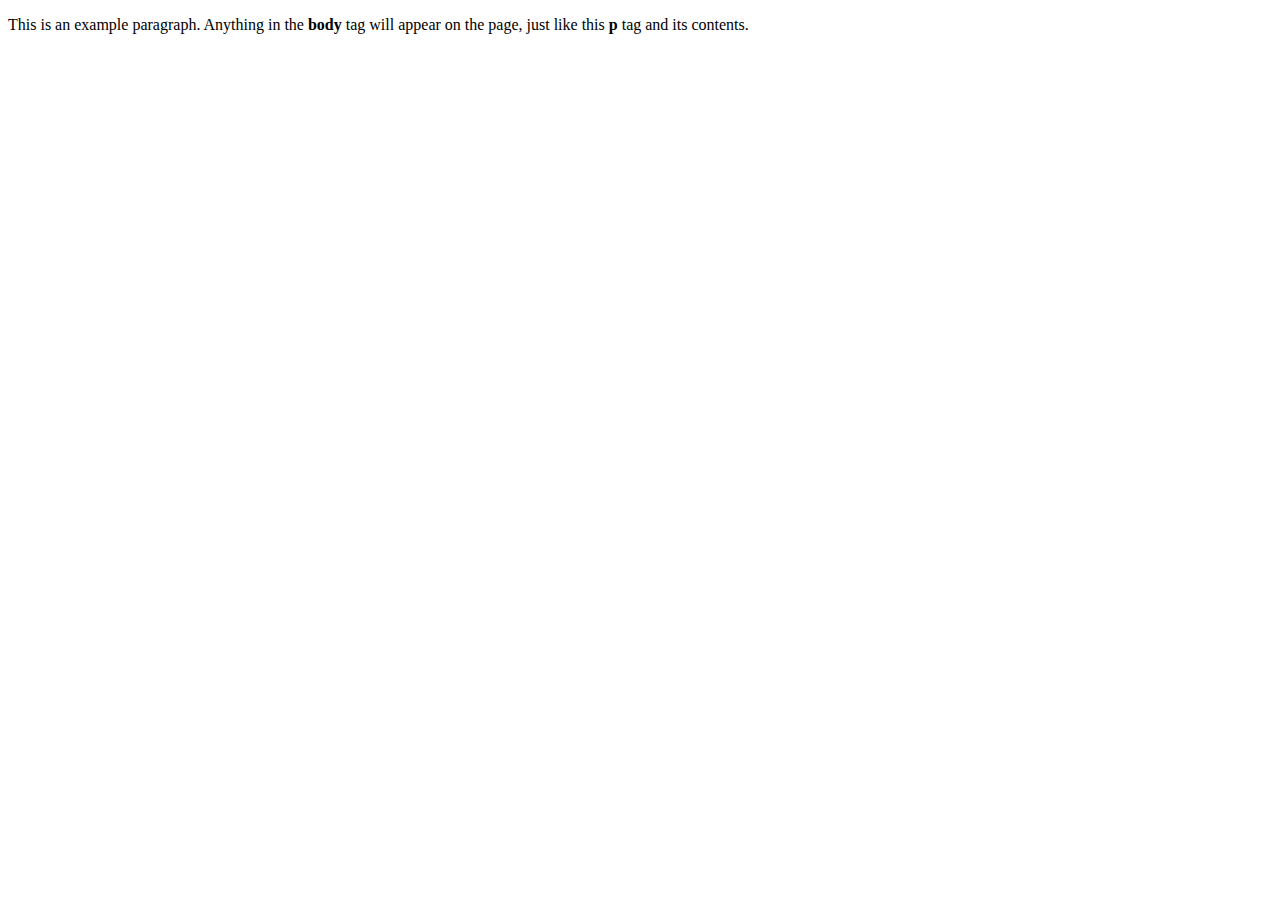
<file: index.html>
<!doctype html>
<html>
  <head>
    <title>title is face</title>
  </head>
  <body>
    <p>This is an example paragraph. Anything in the <strong>body</strong> tag will appear on the page, just like this <strong>p</strong> tag and its contents.</p>
  </body>
</html>
</file>
